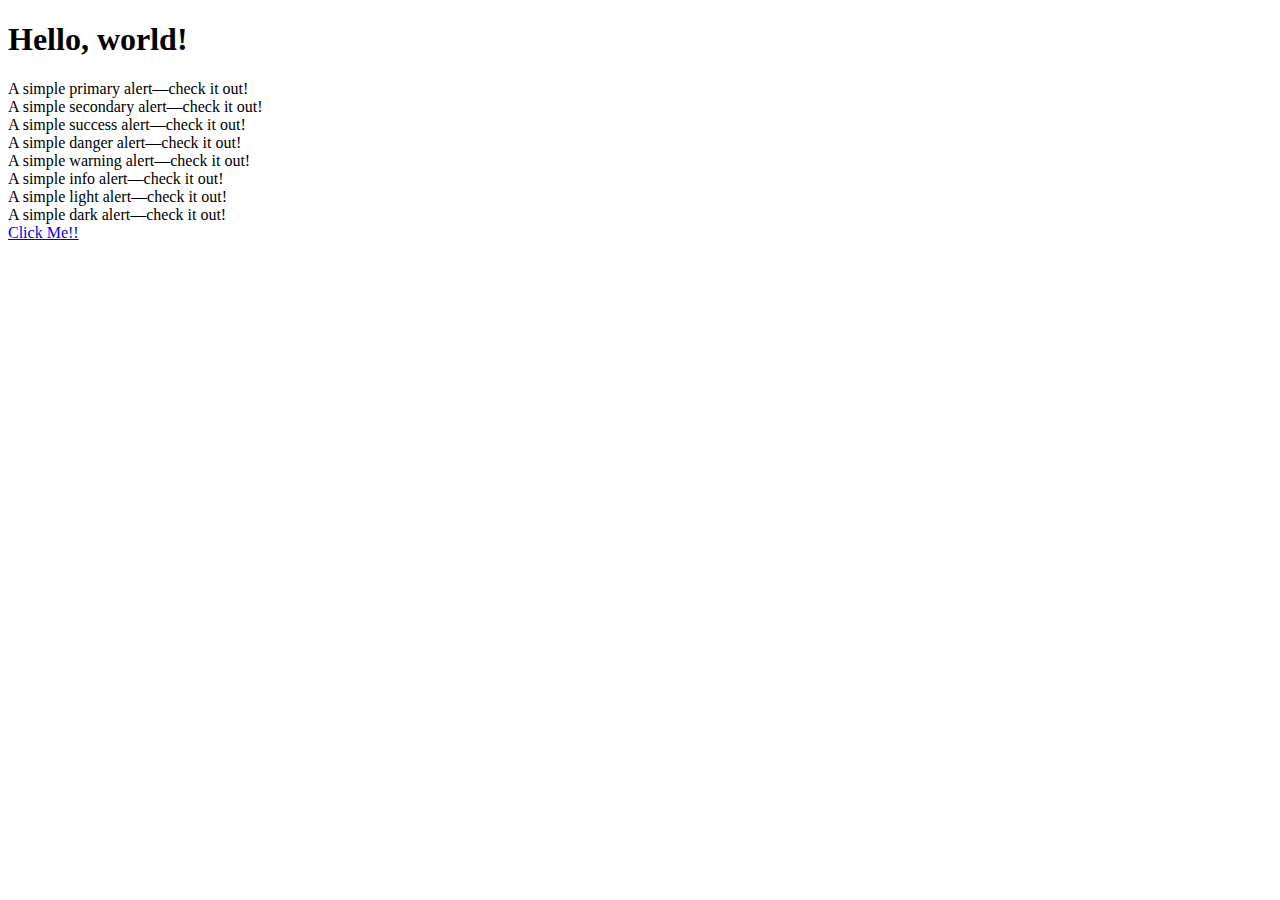
<file: index.html>
<!doctype html>
<html lang="en">

<head>
    <!-- Required meta tags -->
    <meta charset="utf-8">
    <meta name="viewport" content="width=device-width, initial-scale=1, shrink-to-fit=no">

    <!-- Bootstrap CSS -->
    <link rel="stylesheet" href="https://cdn.jsdelivr.net/npm/bootstrap@4.5.3/dist/css/bootstrap.min.css"
        integrity="sha384-TX8t27EcRE3e/ihU7zmQxVncDAy5uIKz4rEkgIXeMed4M0jlfIDPvg6uqKI2xXr2" crossorigin="anonymous">

    <title>Hello, world!</title>
</head>

<body>
    <h1>Hello, world!</h1>
    <div class="alert alert-primary" role="alert">
        A simple primary alert—check it out!
      </div>
      <div class="alert alert-secondary" role="alert">
        A simple secondary alert—check it out!
      </div>
      <div class="alert alert-success" role="alert">
        A simple success alert—check it out!
      </div>
      <div class="alert alert-danger" role="alert">
        A simple danger alert—check it out!
      </div>
      <div class="alert alert-warning" role="alert">
        A simple warning alert—check it out!
      </div>
      <div class="alert alert-info" role="alert">
        A simple info alert—check it out!
      </div>
      <div class="alert alert-light" role="alert">
        A simple light alert—check it out!
      </div>
      <div class="alert alert-dark" role="alert">
        A simple dark alert—check it out!
      </div>


      <a href="/about.html" class="btn btn-primaty">Click Me!!</a>

    <!-- Optional JavaScript; choose one of the two! -->

    <!-- Option 1: jQuery and Bootstrap Bundle (includes Popper) -->
    <script src="https://code.jquery.com/jquery-3.5.1.slim.min.js"
        integrity="sha384-DfXdz2htPH0lsSSs5nCTpuj/zy4C+OGpamoFVy38MVBnE+IbbVYUew+OrCXaRkfj"
        crossorigin="anonymous"></script>
    <script src="https://cdn.jsdelivr.net/npm/bootstrap@4.5.3/dist/js/bootstrap.bundle.min.js"
        integrity="sha384-ho+j7jyWK8fNQe+A12Hb8AhRq26LrZ/JpcUGGOn+Y7RsweNrtN/tE3MoK7ZeZDyx"
        crossorigin="anonymous"></script>

    <!-- Option 2: jQuery, Popper.js, and Bootstrap JS
    <script src="https://code.jquery.com/jquery-3.5.1.slim.min.js" integrity="sha384-DfXdz2htPH0lsSSs5nCTpuj/zy4C+OGpamoFVy38MVBnE+IbbVYUew+OrCXaRkfj" crossorigin="anonymous"></script>
    <script src="https://cdn.jsdelivr.net/npm/popper.js@1.16.1/dist/umd/popper.min.js" integrity="sha384-9/reFTGAW83EW2RDu2S0VKaIzap3H66lZH81PoYlFhbGU+6BZp6G7niu735Sk7lN" crossorigin="anonymous"></script>
    <script src="https://cdn.jsdelivr.net/npm/bootstrap@4.5.3/dist/js/bootstrap.min.js" integrity="sha384-w1Q4orYjBQndcko6MimVbzY0tgp4pWB4lZ7lr30WKz0vr/aWKhXdBNmNb5D92v7s" crossorigin="anonymous"></script>
    -->
</body>

</html>
</file>
